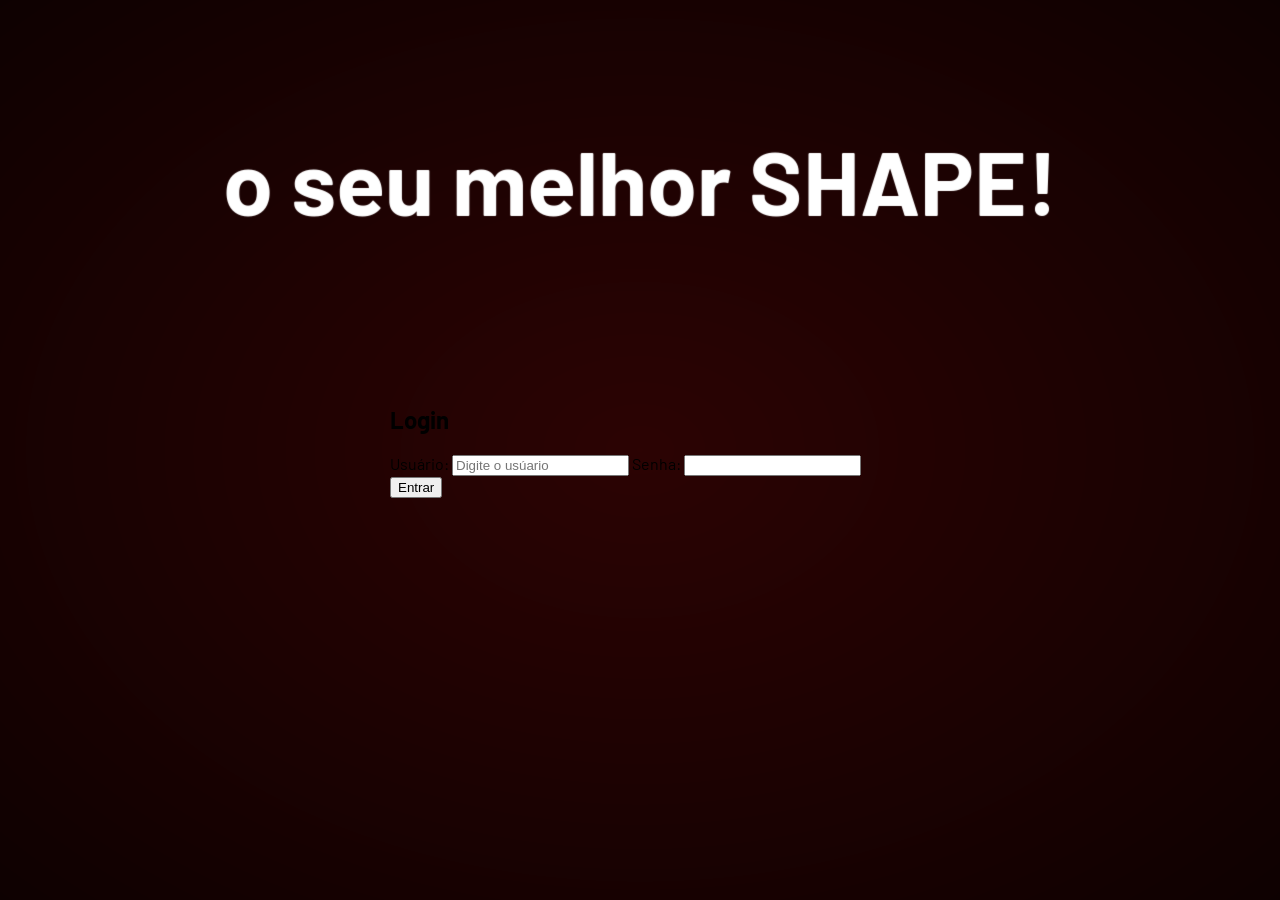
<file: index.html>
<!DOCTYPE html>
<html lang="pt-br">
<head>
    <meta charset="UTF-8">
    <meta name="viewport" content="width=device-width, initial-scale=1.0">
    <title>Site de Treino</title>
    <link rel="stylesheet" href="style.css">

</head>
<body>
    <div class="sp-container">
		<div class="sp-content">
			<div class="sp-globe"></div>
			<h2 class="frame-1">Supere</h2>
			<h2 class="frame-2">os seus limites</h2>
			<h2 class="frame-3">a cada repetição</h2>
			<h2 class="frame-4">e conquiste</h2>
			<h2 class="frame-5">
				<span>o seu</span>
				<span>melhor</span>
				<span>SHAPE!</span>
			</h2>		
		</div>
	</div>

	<div class="conteinerLogin">
		<h2>Login</h2>

			<form id="loginForm">
		
				<label for="username">Usuário:</label>
				<input type="text" id="username" name="username" placeholder="Digite o usúario" required>

				<label for="password">Senha:</label>
				<input type="password" id="password" name="password" required>

				<button id="Entrar" type="submit">Entrar</button>

			</form>

	</div>


<script src="script.js"></script>
<script src="lgSenha.js"></script>

</body>
</html>
</file>
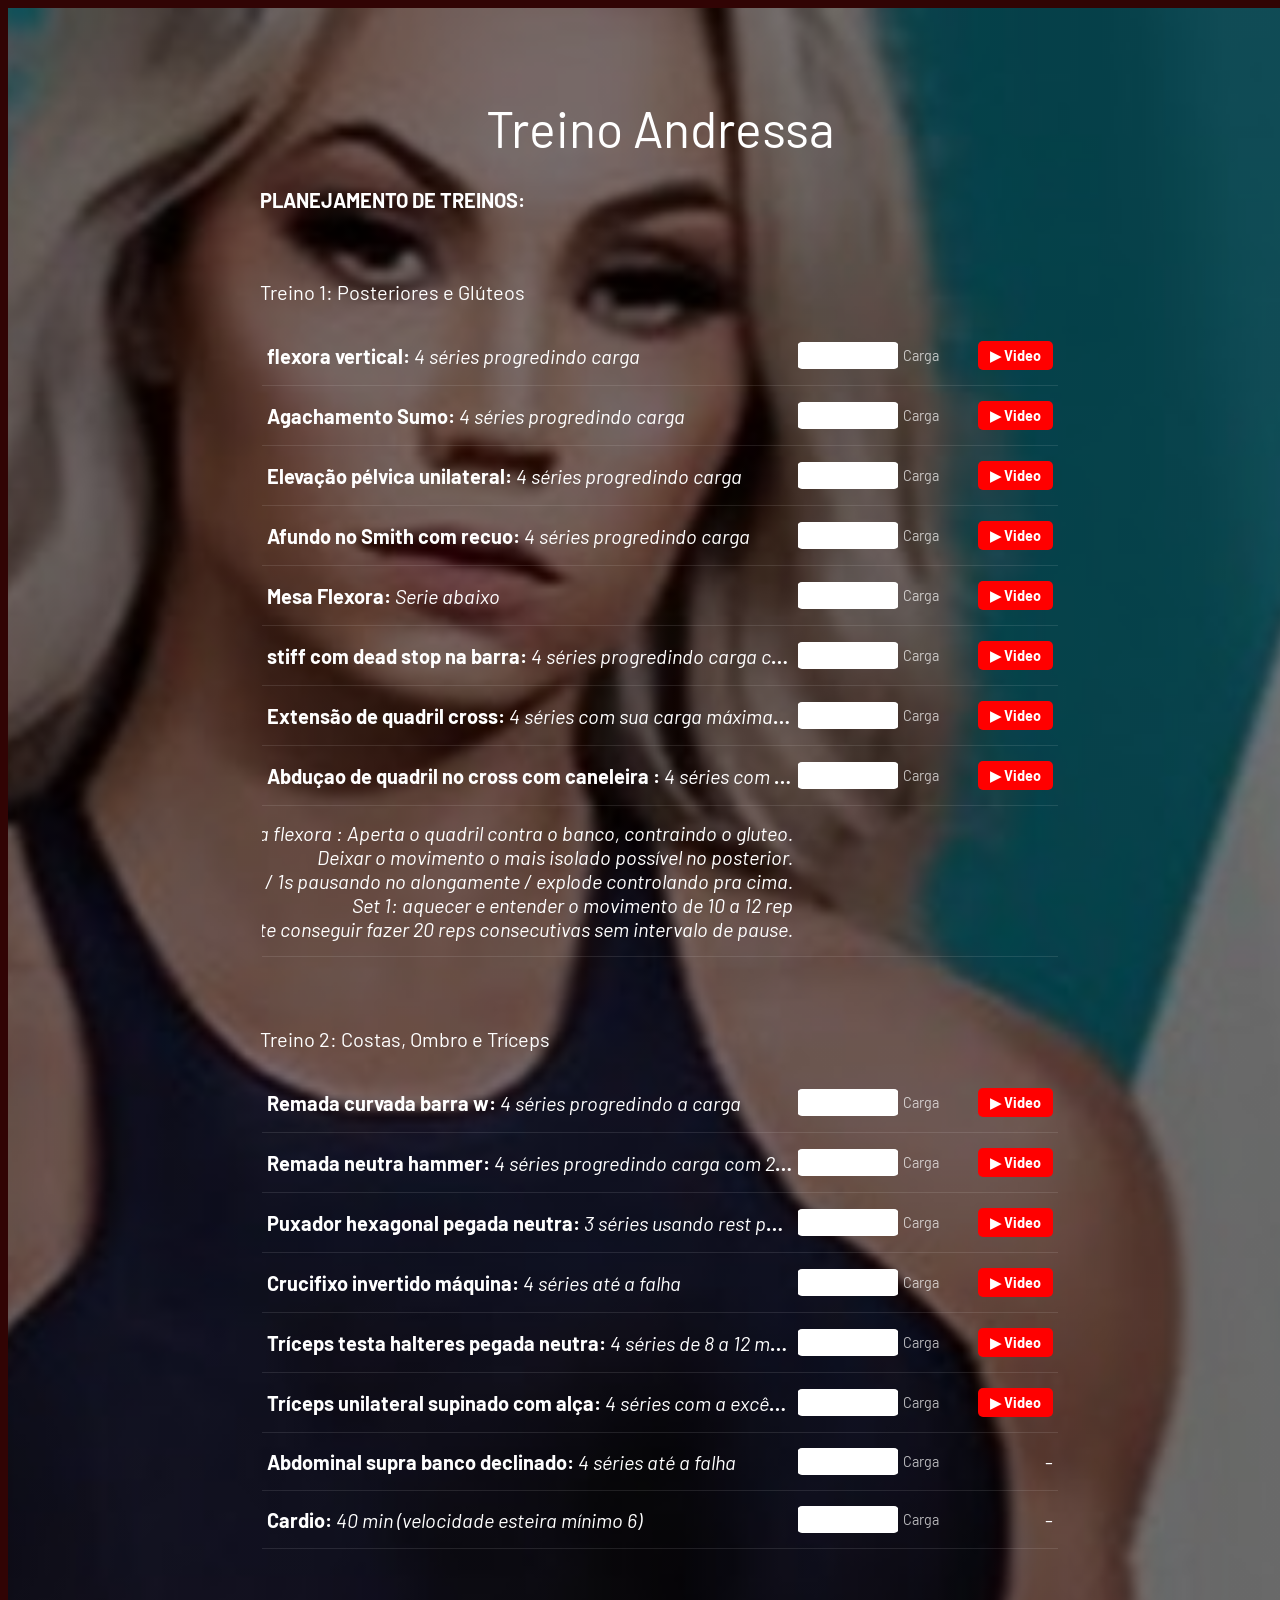
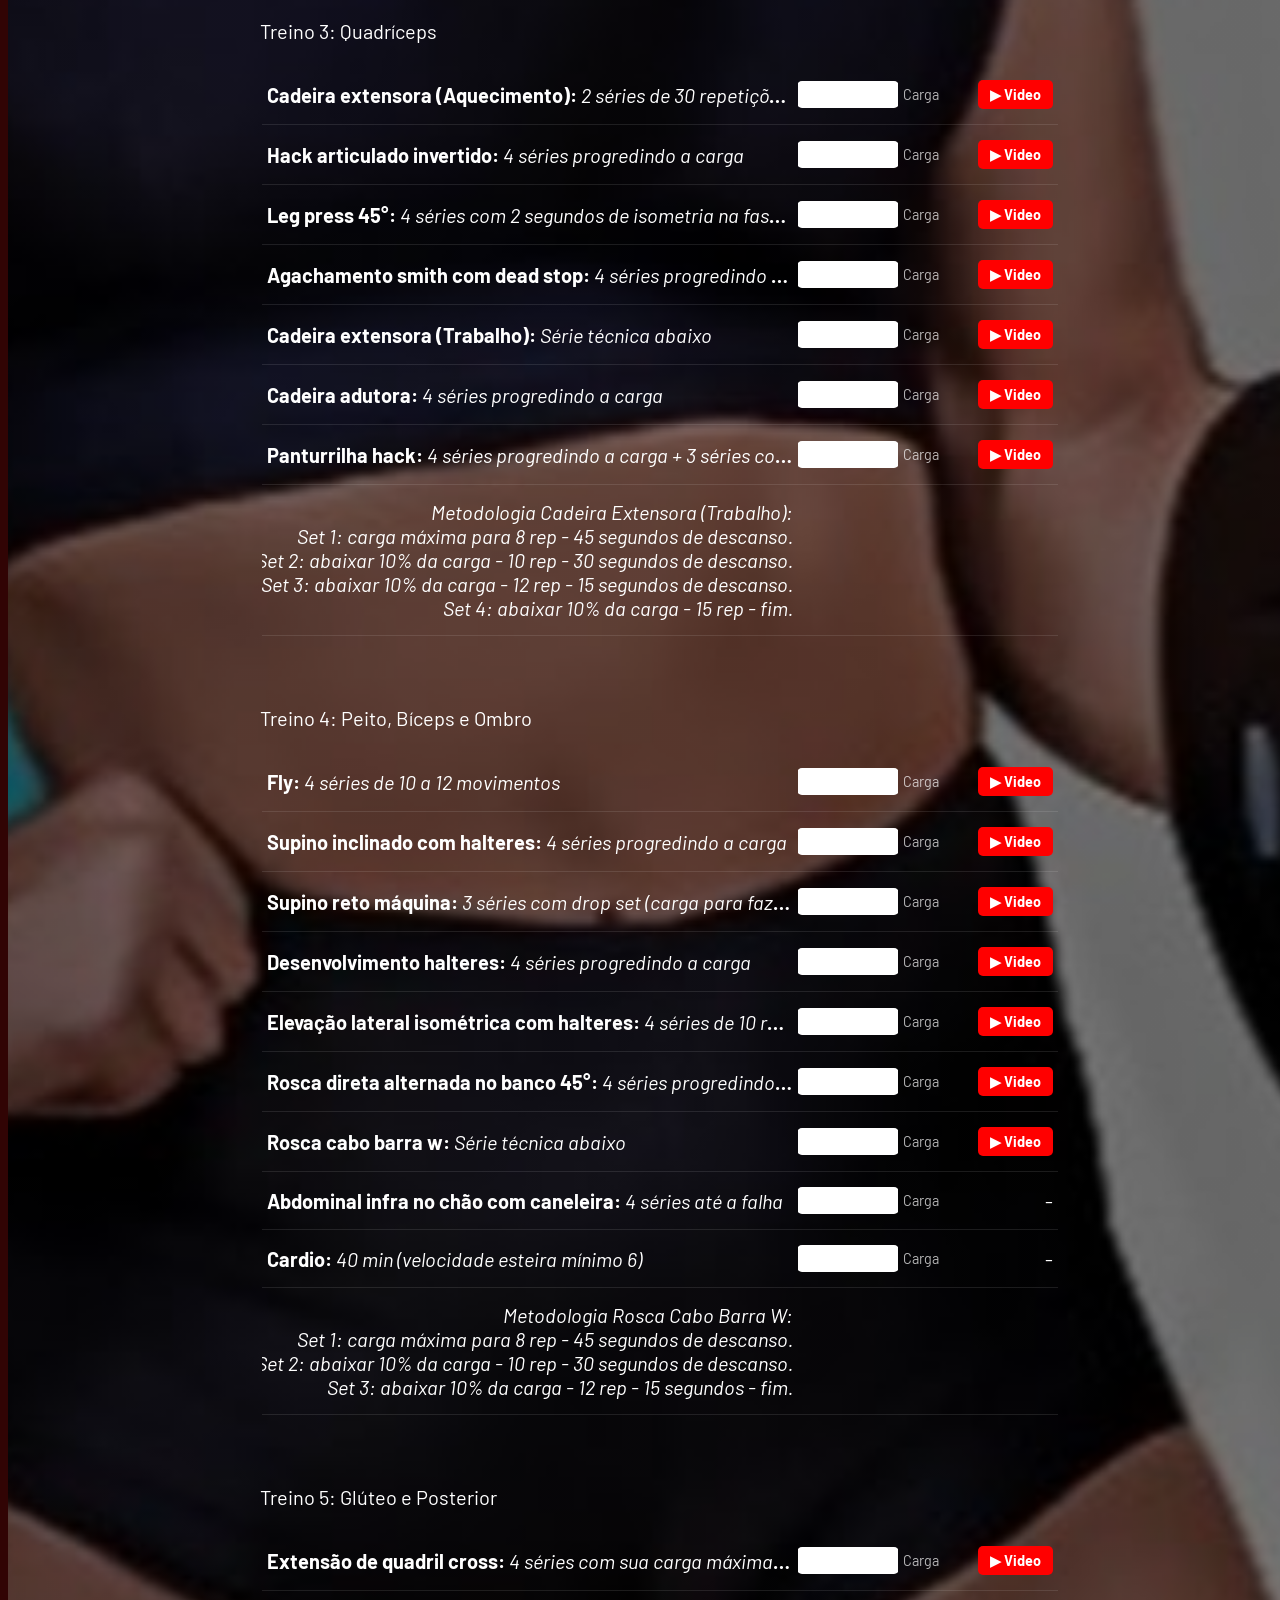
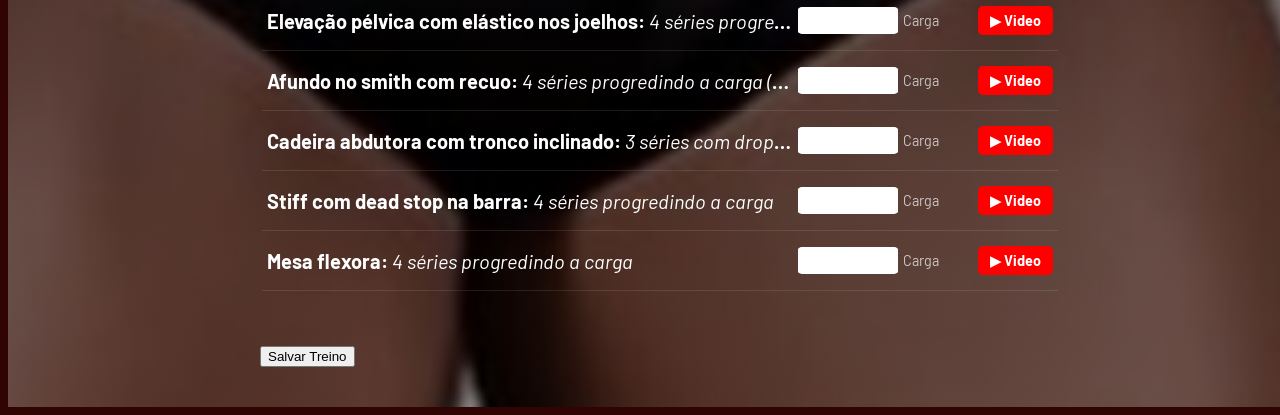
<file: treinoAndressa.html>
<!DOCTYPE html>
<html lang="pt-br">
<head>
    <meta charset="UTF-8">
    <meta name="viewport" content="width=device-width, initial-scale=1.0">
    <title>Treino Andressa</title>
    <link rel="stylesheet" href="style.css">

</head>
<body>

    <header class="fundo-treinoA">

        <p class="treinoFCabecalho">Treino Andressa</p>

        <div class="container-treino">
        <div class="treinoF">
            <strong>PLANEJAMENTO DE TREINOS:</strong><br>

            <br>
            <br>
            
            <!-- Treino 1 -->
            <p class="titulo-treino">Treino 1: Posteriores e Glúteos</p>

            <table class="tabela-treino">
                <tr>
                    <td class="texto-negrito">flexora vertical: <i class="texto-serie">4 séries progredindo carga</i></td>
                    <td><input type="number" class="campo-carga" data-id="carga-flexora-vertical"><td>Carga</td></td>
                    <td><a href="https://www.youtube.com/watch?v=b-n8m51UIxc&utm_source=chatgpt.com" target="_blank" rel="noopener noreferrer" class="botao-video">▶ Video</a></td>
                </tr>
                <tr>
                    <td class="texto-negrito">Agachamento Sumo: <i class="texto-serie">4 séries progredindo carga</i></td>
                    <td><input type="number" class="campo-carga" data-id="carga-agachamento-sumo"><td>Carga</td></td>
                    <td><a href="https://www.youtube.com/watch?v=ozuKOvfIaFg&utm_source=chatgpt.com" target="_blank" rel="noopener noreferrer" class="botao-video">▶ Video</a></td>
                </tr>
                <tr>
                    <td class="texto-negrito">Elevação pélvica unilateral: <i class="texto-serie">4 séries progredindo carga</i></td>
                    <td><input type="number" class="campo-carga" data-id="carga-elevacao-pelvica-unilateral"><td>Carga</td></td>
                    <td><a href="https://www.youtube.com/watch?v=n5x8Bp-ytEM" target="_blank" rel="noopener noreferrer" class="botao-video">▶ Video</a></td>
                </tr>
                <tr>
                    <td class="texto-negrito">Afundo no Smith com recuo: <i class="texto-serie">4 séries progredindo carga</i></td>
                    <td><input type="number" class="campo-carga" data-id="carga-afundo-smith-com-recuo"><td>Carga</td></td>
                    <td><a href="https://www.youtube.com/watch?v=f8AVh4VBbos" target="_blank" rel="noopener noreferrer" class="botao-video">▶ Video</a></td>
                </tr>
                <tr>
                    <td class="texto-negrito">Mesa Flexora: <i class="texto-serie">Serie abaixo</i></td>
                    <td><input type="number" class="campo-carga" data-id="carga-mesa-flexora"><td>Carga</td></td>
                    <td><a href="https://www.youtube.com/watch?v=wWKrF4iSU_8" target="_blank" rel="noopener noreferrer" class="botao-video">▶ Video</a></td>
                </tr>
                <tr>
                    <td class="texto-negrito">stiff com dead stop na barra: <i class="texto-serie">4 séries progredindo carga com 3 segundos de excêntrica</i></td>
                    <td><input type="number" class="campo-carga" data-id="carga-stiff-com-dead-stop-na-barra"><td>Carga</td></td>
                    <td><a href="https://www.youtube.com/watch?v=6OBD6HT4b6E" target="_blank" rel="noopener noreferrer" class="botao-video">▶ Video</a></td>
                </tr>
                <tr>
                    <td class="texto-negrito">Extensão de quadril cross: <i class="texto-serie">4 séries com sua carga máxima para fazer entre 8 a 10 repetições</i></td>
                    <td><input type="number" class="campo-carga" data-id="carga-extensao-de-quadril-cross"><td>Carga</td></td>
                    <td><a href="https://www.youtube.com/watch?v=vBlAAJ_Dzmc" target="_blank" rel="noopener noreferrer" class="botao-video">▶ Video</a></td>
                </tr>
                <tr>
                    <td class="texto-negrito">Abduçao de quadril no cross com caneleira : <i class="texto-serie">4 séries com sua carga máxima para fazer entre 8 a 10 repetições</i></td>
                    <td><input type="number" class="campo-carga" data-id="carga-abducao-de-quadril-no-cross-com-caneleira"><td>Carga</td></td>
                    <td><a href="https://www.youtube.com/watch?v=cJRVVxmytaM" target="_blank" rel="noopener noreferrer" class="botao-video">▶ Video</a></td>
                </tr>
                <tr>
                    <td colspan="2">
                        <i class="texto-serie">Mesa flexora : Aperta o quadril contra o banco, contraindo o gluteo.<br>
                            Deixar o movimento o mais isolado possível no posterior.<br>
                            5s de excentrica / 1s pausando no alongamente / explode controlando pra cima.<br>
                            Set 1: aquecer e entender o movimento de 10 a 12 rep<br>
                            Set 2: 1 rest pause de 17-20 reps total. Mantem essa carga ate eventualmente conseguir fazer 20 reps consecutivas sem intervalo de pause.</i><br>
                    </td>
                </tr>
            </table>
            
            <br>
            <br>

            <!-- Treino 2 -->
            <p class="titulo-treino">Treino 2: Costas, Ombro e Tríceps</p>

            <table class="tabela-treino">
                <tr>
                    <td class="texto-negrito">Remada curvada barra w: <i class="texto-serie">4 séries progredindo a carga</i></td>
                    <td><input type="number" class="campo-carga" data-id="carga-remada-curvada-barra-w"><td>Carga</td></td>
                    <td><a href="https://youtube.com" target="_blank" rel="noopener noreferrer" class="botao-video">▶ Video</a></td>
                </tr>
                <tr>
                    <td class="texto-negrito">Remada neutra hammer: <i class="texto-serie">4 séries progredindo carga com 2 segundos de pico de contração</i></td>
                    <td><input type="number" class="campo-carga" data-id="carga-remada-neutra-hammer"><td>Carga</td></td>
                    <td><a href="https://youtube.com" target="_blank" rel="noopener noreferrer" class="botao-video">▶ Video</a></td>
                </tr>
                <tr>
                    <td class="texto-negrito">Puxador hexagonal pegada neutra: <i class="texto-serie">3 séries usando rest pause (falha entre 10 a 12 rep, descansar 15 segundos e ir até a falha novamente)</i></td>
                    <td><input type="number" class="campo-carga" data-id="carga-puxador-hexagonal-pegada-neutra"><td>Carga</td></td>
                    <td><a href="https://youtube.com" target="_blank" rel="noopener noreferrer" class="botao-video">▶ Video</a></td>
                </tr>
                <tr>
                    <td class="texto-negrito">Crucifixo invertido máquina: <i class="texto-serie">4 séries até a falha</i></td>
                    <td><input type="number" class="campo-carga" data-id="carga-crucifixo-invertido-maquina"><td>Carga</td></td>
                    <td><a href="https://youtube.com" target="_blank" rel="noopener noreferrer" class="botao-video">▶ Video</a></td>
                </tr>
                <tr>
                    <td class="texto-negrito">Tríceps testa halteres pegada neutra: <i class="texto-serie">4 séries de 8 a 12 movimentos (se sentir desconforto me avisa...)</i></td>
                    <td><input type="number" class="campo-carga" data-id="carga-triceps-testa-halteres-pegada-neutra"><td>Carga</td></td>
                    <td><a href="https://youtube.com" target="_blank" rel="noopener noreferrer" class="botao-video">▶ Video</a></td>
                </tr>
                <tr>
                    <td class="texto-negrito">Tríceps unilateral supinado com alça: <i class="texto-serie">4 séries com a excêntrica controlada em 3 segundos</i></td>
                    <td><input type="number" class="campo-carga" data-id="carga-triceps-unilateral-supinado-com-alca"><td>Carga</td></td>
                    <td><a href="https://youtube.com" target="_blank" rel="noopener noreferrer" class="botao-video">▶ Video</a></td>
                </tr>
                <tr>
                    <td class="texto-negrito">Abdominal supra banco declinado: <i class="texto-serie">4 séries até a falha</i></td>
                    <td><input type="number" class="campo-carga" data-id="carga-abdominal-supra-banco-declinado"><td>Carga</td></td>
                    <td><span class="sem-video">-</span></td>
                </tr>
                <tr>
                    <td class="texto-negrito">Cardio: <i class="texto-serie">40 min (velocidade esteira mínimo 6)</i></td>
                    <td><input type="number" class="campo-carga" data-id="carga-cardio"><td>Carga</td></td>
                    <td><span class="sem-video">-</span></td>
                </tr>
            </table>

            <br>
            <br>

            <!-- Treino 3 -->
            <p class="titulo-treino">Treino 3: Quadríceps</p>

            <table class="tabela-treino">
                <tr>
                    <td class="texto-negrito">Cadeira extensora (Aquecimento): <i class="texto-serie">2 séries de 30 repetições (a cada 10 rep descansa 10 segundos apenas)</i></td>
                    <td><input type="number" class="campo-carga" data-id="carga-cadeira-extensora-aquecimento"><td>Carga</td></td>
                    <td><a href="https://youtube.com" target="_blank" rel="noopener noreferrer" class="botao-video">▶ Video</a></td>
                </tr>
                <tr>
                    <td class="texto-negrito">Hack articulado invertido: <i class="texto-serie">4 séries progredindo a carga</i></td>
                    <td><input type="number" class="campo-carga" data-id="carga-hack-articulado-invertido"><td>Carga</td></td>
                    <td><a href="https://youtube.com" target="_blank" rel="noopener noreferrer" class="botao-video">▶ Video</a></td>
                </tr>
                <tr>
                    <td class="texto-negrito">Leg press 45°: <i class="texto-serie">4 séries com 2 segundos de isometria na fase final do movimento (carga leve)</i></td>
                    <td><input type="number" class="campo-carga" data-id="carga-leg-press-45"><td>Carga</td></td>
                    <td><a href="https://youtube.com" target="_blank" rel="noopener noreferrer" class="botao-video">▶ Video</a></td>
                </tr>
                <tr>
                    <td class="texto-negrito">Agachamento smith com dead stop: <i class="texto-serie">4 séries progredindo a carga e limitando amplitude</i></td>
                    <td><input type="number" class="campo-carga" data-id="carga-agachamento-smith-com-dead-stop"><td>Carga</td></td>
                    <td><a href="https://youtube.com" target="_blank" rel="noopener noreferrer" class="botao-video">▶ Video</a></td>
                </tr>
                <tr>
                    <td class="texto-negrito">Cadeira extensora (Trabalho): <i class="texto-serie">Série técnica abaixo</i></td>
                    <td><input type="number" class="campo-carga" data-id="carga-cadeira-extensora-trabalho"><td>Carga</td></td>
                    <td><a href="https://youtube.com" target="_blank" rel="noopener noreferrer" class="botao-video">▶ Video</a></td>
                </tr>
                <tr>
                    <td class="texto-negrito">Cadeira adutora: <i class="texto-serie">4 séries progredindo a carga</i></td>
                    <td><input type="number" class="campo-carga" data-id="carga-cadeira-adutora"><td>Carga</td></td>
                    <td><a href="https://youtube.com" target="_blank" rel="noopener noreferrer" class="botao-video">▶ Video</a></td>
                </tr>
                <tr>
                    <td class="texto-negrito">Panturrilha hack: <i class="texto-serie">4 séries progredindo a carga + 3 séries com a carga máxima para 8 rep</i></td>
                    <td><input type="number" class="campo-carga" data-id="carga-panturrilha-hack"><td>Carga</td></td>
                    <td><a href="https://youtube.com" target="_blank" rel="noopener noreferrer" class="botao-video">▶ Video</a></td>
                </tr>
                <tr>
                    <td colspan="2">
                        <i class="texto-serie">Metodologia Cadeira Extensora (Trabalho):<br>
                        Set 1: carga máxima para 8 rep - 45 segundos de descanso.<br>
                        Set 2: abaixar 10% da carga - 10 rep - 30 segundos de descanso.<br>
                        Set 3: abaixar 10% da carga - 12 rep - 15 segundos de descanso.<br>
                        Set 4: abaixar 10% da carga - 15 rep - fim.</i>
                    </td>
                </tr>
            </table>

            <br>
            <br >

            <!-- Treino 4 -->
            <p class="titulo-treino">Treino 4: Peito, Bíceps e Ombro</p>

            <table class="tabela-treino">
                <tr>
                    <td class="texto-negrito">Fly: <i class="texto-serie">4 séries de 10 a 12 movimentos</i></td>
                    <td><input type="number" class="campo-carga" data-id="carga-fly"><td>Carga</td></td>
                    <td><a href="https://youtube.com" target="_blank" rel="noopener noreferrer" class="botao-video">▶ Video</a></td>
                </tr>
                <tr>
                    <td class="texto-negrito">Supino inclinado com halteres: <i class="texto-serie">4 séries progredindo a carga</i></td>
                    <td><input type="number" class="campo-carga" data-id="carga-supino-inclinado-halteres"><td>Carga</td></td>
                    <td><a href="https://youtube.com" target="_blank" rel="noopener noreferrer" class="botao-video">▶ Video</a></td>
                </tr>
                <tr>
                    <td class="texto-negrito">Supino reto máquina: <i class="texto-serie">3 séries com drop set (carga para fazer 8 rep, logo em seguida abaixar 30% do peso e fazer 12 rep ou até a falha)</i></td>
                    <td><input type="number" class="campo-carga" data-id="carga-supino-reto-maquina"><td>Carga</td></td>
                    <td><a href="https://youtube.com" target="_blank" rel="noopener noreferrer" class="botao-video">▶ Video</a></td>
                </tr>
                <tr>
                    <td class="texto-negrito">Desenvolvimento halteres: <i class="texto-serie">4 séries progredindo a carga</i></td>
                    <td><input type="number" class="campo-carga" data-id="carga-desenvolvimento-halteres"><td>Carga</td></td>
                    <td><a href="https://youtube.com" target="_blank" rel="noopener noreferrer" class="botao-video">▶ Video</a></td>
                </tr>
                <tr>
                    <td class="texto-negrito">Elevação lateral isométrica com halteres: <i class="texto-serie">4 séries de 10 repetições</i></td>
                    <td><input type="number" class="campo-carga" data-id="carga-elevacao-lateral-isometrica-halteres"><td>Carga</td></td>
                    <td><a href="https://youtube.com" target="_blank" rel="noopener noreferrer" class="botao-video">▶ Video</a></td>
                </tr>
                <tr>
                    <td class="texto-negrito">Rosca direta alternada no banco 45°: <i class="texto-serie">4 séries progredindo a carga</i></td>
                    <td><input type="number" class="campo-carga" data-id="carga-rosca-direta-alternada-no-banco-45"><td>Carga</td></td>
                    <td><a href="https://youtube.com" target="_blank" rel="noopener noreferrer" class="botao-video">▶ Video</a></td>
                </tr>
                <tr>
                    <td class="texto-negrito">Rosca cabo barra w: <i class="texto-serie">Série técnica abaixo</i></td>
                    <td><input type="number" class="campo-carga" data-id="carga-rosca-cabo-barra-w"><td>Carga</td></td>
                    <td><a href="https://youtube.com" target="_blank" rel="noopener noreferrer" class="botao-video">▶ Video</a></td>
                </tr>
                <tr>
                    <td class="texto-negrito">Abdominal infra no chão com caneleira: <i class="texto-serie">4 séries até a falha</i></td>
                    <td><input type="number" class="campo-carga" data-id="carga-abdominal-infra-no-chao-com-caneleira"><td>Carga</td></td>
                    <td><span class="sem-video">-</span></td>
                </tr>
                <tr>
                    <td class="texto-negrito">Cardio: <i class="texto-serie">40 min (velocidade esteira mínimo 6)</i></td>
                    <td><input type="number" class="campo-carga" data-id="carga-cardio"><td>Carga</td></td>
                    <td><span class="sem-video">-</span></td>
                </tr>
                <tr>
                    <td colspan="2">
                        <i class="texto-serie">Metodologia Rosca Cabo Barra W:<br>
                        Set 1: carga máxima para 8 rep - 45 segundos de descanso.<br>
                        Set 2: abaixar 10% da carga - 10 rep - 30 segundos de descanso.<br>
                        Set 3: abaixar 10% da carga - 12 rep - 15 segundos - fim.</i>
                    </td>
                </tr>
            </table>

            <br>
            <br>

            <!-- Treino 5 -->
            <p class="titulo-treino">Treino 5: Glúteo e Posterior</p>

            <table class="tabela-treino">
                <tr>
                    <td class="texto-negrito">Extensão de quadril cross: <i class="texto-serie">4 séries com sua carga máxima para fazer entre 8 a 10 repetições</i></td>
                    <td><input type="number" class="campo-carga" data-id="carga-extensao-de-quadril-cross"><td>Carga</td></td>
                    <td><a href="https://www.youtube.com/watch?v=vBlAAJ_Dzmc" target="_blank" rel="noopener noreferrer" class="botao-video">▶ Video</a></td>
                </tr>
                <tr>
                    <td class="texto-negrito">Elevação pélvica com elástico nos joelhos: <i class="texto-serie">4 séries progredindo a carga com 2 segundos de pico de contração</i></td>
                    <td><input type="number" class="campo-carga" data-id="carga-elevacao-pelvica-com-elastico-nos-joelhos"><td>Carga</td></td>
                    <td><a href="https://www.youtube.com/watch?v=n5x8Bp-ytEM" target="_blank" rel="noopener noreferrer" class="botao-video">▶ Video</a></td>
                </tr>
                <tr>
                    <td class="texto-negrito">Afundo no smith com recuo: <i class="texto-serie">4 séries progredindo a carga (verificar se o joelho não sente desconforto)</i></td>
                    <td><input type="number" class="campo-carga" data-id="carga-afundo-no-smith-com-recuo"><td>Carga</td></td>
                    <td><a href="https://www.youtube.com/watch?v=f8AVh4VBbos" target="_blank" rel="noopener noreferrer" class="botao-video">▶ Video</a></td>
                </tr>
                <tr>
                    <td class="texto-negrito">Cadeira abdutora com tronco inclinado: <i class="texto-serie">3 séries com drop set (fazer 8 movimentos até a falha com carga alta, abaixar 30% da carga e fazer mais repetições até a falha com carga baixa)</i></td>
                    <td><input type="number" class="campo-carga" data-id="carga-cadeira-abdutora-com-tronco-inclinado"><td>Carga</td></td>
                    <td><a href="https://www.youtube.com/watch?v=cJRVVxmytaM" target="_blank" rel="noopener noreferrer" class="botao-video">▶ Video</a></td>
                </tr>
                <tr>
                    <td class="texto-negrito">Stiff com dead stop na barra: <i class="texto-serie">4 séries progredindo a carga</i></td>
                    <td><input type="number" class="campo-carga" data-id="carga-stiff-com-dead-stop-na-barra"><td>Carga</td></td>
                    <td><a href="https://www.youtube.com/watch?v=6OBD6HT4b6E" target="_blank" rel="noopener noreferrer" class="botao-video">▶ Video</a></td>
                </tr>
                <tr>
                    <td class="texto-negrito">Mesa flexora: <i class="texto-serie">4 séries progredindo a carga</i></td>
                    <td><input type="number" class="campo-carga" data-id="carga-mesa-flexora"><td>Carga</td></td>
                    <td><a href="https://www.youtube.com/watch?v=6OBD6HT4b6E" target="_blank" rel="noopener noreferrer" class="botao-video">▶ Video</a></td>
                </tr>
            </table>

            <br>
            <br>

            <button id="btn-salvar-treino">Salvar Treino</button>


        </div>
    </header>




    <script src="script.js"></script>
    <script src="lgSenha.js"></script>
    
</body>
</html>
</file>
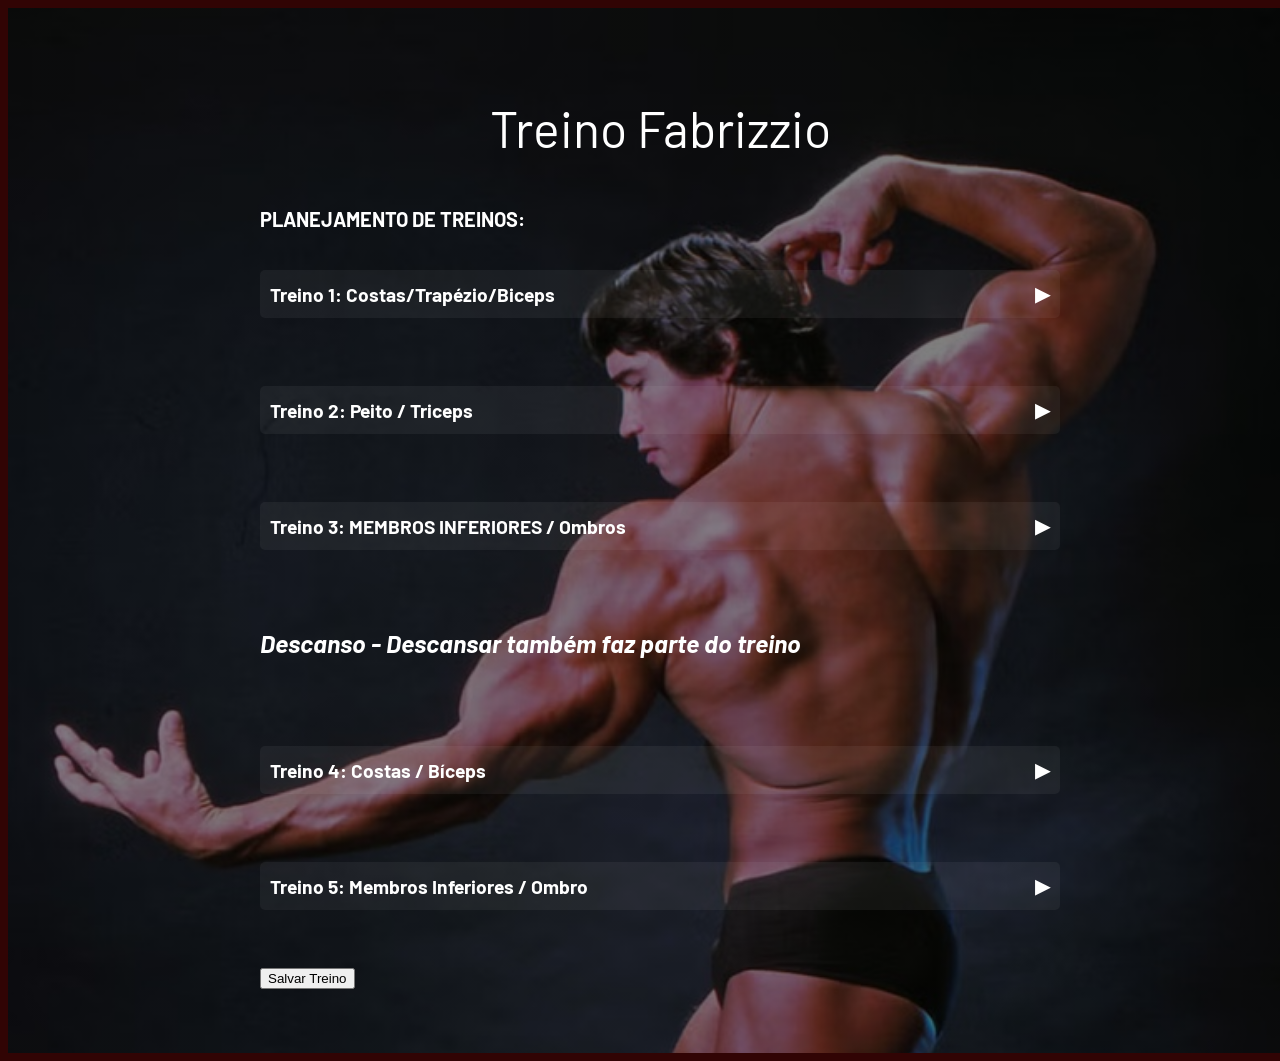
<file: treinoFabrizzio.html>
<!DOCTYPE html>
<html lang="pt-br">
<head>
    <meta charset="UTF-8">
    <meta name="viewport" content="width=device-width, initial-scale=1.0">
    <title>Treino Fabrizzio</title>
    <link rel="stylesheet" href="style.css">
    <link rel="stylesheet" href="dropdown.css">
    
</head>
<body>

    <header class="fundoTreinoF">

        <p class="treinoFCabecalho">Treino Fabrizzio</p>

        <br>

        <div class="container-treino">
        <div class="treinoF">
            <strong>PLANEJAMENTO DE TREINOS:</strong><br>

            <br>
            
            <!-- Treino 1 -->
            <p class="titulo-treino">Treino 1: Costas/Trapézio/Biceps <span class="seta">▶</span></p>

            <table class="tabela-treino">
                <tr>
                    <td class="texto-negrito">Remada Cavalinho</td>
                    <td><input type="number" class="campo-carga" data-id="carga-remada"><td>Carga</td></td>
                    <td><a href="https://www.youtube.com/watch?v=b-n8m51UIxc&utm_source=chatgpt.com" target="_blank" rel="noopener noreferrer" class="botao-video">▶ Video</a></td>
                </tr>
                <tr>
                    <td class="texto-negrito">Remada Curvada Supinada</td>
                    <td><input type="number" class="campo-carga" data-id="carga-remada-curvada"><td>Carga</td></td>
                    <td><a href="https://www.youtube.com/watch?v=ozuKOvfIaFg&utm_source=chatgpt.com" target="_blank" rel="noopener noreferrer" class="botao-video">▶ Video</a></td>
                </tr>
                <tr>
                    <td class="texto-negrito">Meio terra</td>
                    <td><input type="number" class="campo-carga" data-id="carga-meio-terra"><td>Carga</td></td>
                    <td><a href="https://www.youtube.com/watch?v=n5x8Bp-ytEM" target="_blank" rel="noopener noreferrer" class="botao-video">▶ Video</a></td>
                </tr>
                <tr>
                    <td class="texto-negrito">Remada baixa</td>
                    <td><input type="number" class="campo-carga" data-id="carga-remada-baixa"><td>Carga</td></td>
                    <td><a href="https://www.youtube.com/watch?v=f8AVh4VBbos" target="_blank" rel="noopener noreferrer" class="botao-video">▶ Video</a></td>
                </tr>
                <tr>
                    <td class="texto-negrito">Rosca scott</td>
                    <td><input type="number" class="campo-carga" data-id="carga-rosca-scott"><td>Carga</td></td>
                    <td><a href="https://www.youtube.com/watch?v=wWKrF4iSU_8" target="_blank" rel="noopener noreferrer" class="botao-video">▶ Video</a></td>
                </tr>
                <tr>
                    <td class="texto-negrito">Rosca 21</td>
                    <td><input type="number" class="campo-carga" data-id="carga-rosca-21"><td>Carga</td></td>
                    <td><a href="https://www.youtube.com/watch?v=6OBD6HT4b6E" target="_blank" rel="noopener noreferrer" class="botao-video">▶ Video</a></td>
                </tr>
                <tr>
                    <td class="texto-negrito">Rosca inclinada</td>
                    <td><input type="number" class="campo-carga" data-id="carga-rosca-inclinada"><td>Carga</td></td>
                    <td><a href="https://www.youtube.com/watch?v=vBlAAJ_Dzmc" target="_blank" rel="noopener noreferrer" class="botao-video">▶ Video</a></td>
                </tr>
                <tr>
                    <td class="texto-negrito">Encolhimento Smith ou halter (trapézio)</td>
                    <td><input type="number" class="campo-carga" data-id="carga-encolhimento"><td>Carga</td></td>
                    <td><a href="https://www.youtube.com/watch?v=cJRVVxmytaM" target="_blank" rel="noopener noreferrer" class="botao-video">▶ Video</a></td>
                </tr>
            </table>
            
            <br>
            <br>

            <!-- Treino 2 -->
            <p class="titulo-treino">Treino 2: Peito / Triceps <span class="seta">▶</span></p>

            <table class="tabela-treino">
                <tr>
                    <td class="texto-negrito">Supino inclinado Smith</td>
                    <td><input type="number" class="campo-carga" data-id="carga-supino-inclinado"><td>Carga</td></td>
                    <td><a href="https://www.youtube.com/watch?v=0JfXQG8qj3o" target="_blank" rel="noopener noreferrer" class="botao-video">▶ Video</a></td>
                </tr>
                <tr>
                    <td class="texto-negrito">Supino Vertical Máquina</td>
                    <td><input type="number" class="campo-carga" data-id="carga-supino-vertical"><td>Carga</td></td>
                    <td><a href="https://www.youtube.com/watch?v=0JfXQG8qj3o" target="_blank" rel="noopener noreferrer" class="botao-video">▶ Video</a></td>
                </tr>
                <tr>
                    <td class="texto-negrito">Crucifixo inclinado polia</td>
                    <td><input type="number" class="campo-carga" data-id="carga-crucifixo-inclinado"><td>Carga</td></td>
                    <td><a href="https://www.youtube.com/watch?v=0JfXQG8qj3o" target="_blank" rel="noopener noreferrer" class="botao-video">▶ Video</a></td>
                </tr>
                <tr>
                    <td class="texto-negrito">Tríceps francês halter</td>
                    <td><input type="number" class="campo-carga" data-id="carga-triceps-frances"><td>Carga</td></td>
                    <td><a href="https://www.youtube.com/watch?v=0JfXQG8qj3o" target="_blank" rel="noopener noreferrer" class="botao-video">▶ Video</a></td>
                </tr>
                <tr>
                    <td class="texto-negrito">Tríceps testa barra</td>
                    <td><input type="number" class="campo-carga" data-id="carga-triceps-testa"><td>Carga</td></td>
                    <td><a href="https://www.youtube.com/watch?v=0JfXQG8qj3o" target="_blank" rel="noopener noreferrer" class="botao-video">▶ Video</a></td>
                </tr>
                <tr>
                    <td class="texto-negrito">Tríceps Polia pegada supinada</td>
                    <td><input type="number" class="campo-carga" data-id="carga-triceps-polia"><td>Carga</td></td>
                    <td><a href="https://www.youtube.com/watch?v=0JfXQG8qj3o" target="_blank" rel="noopener noreferrer" class="botao-video">▶ Video</a></td>
                </tr>
            </table>

            <br>
            <br>

            <!-- Treino 3 -->
            <p class="titulo-treino">Treino 3: MEMBROS INFERIORES / Ombros <span class="seta">▶</span></p>

            <table class="tabela-treino">
                <tr>
                    <td class="texto-negrito">Agachamento Smith</td>
                    <td><input type="number" class="campo-carga" data-id="carga-agachamento-smith"><td>Carga</td></td>
                    <td><a href="https://www.youtube.com/shorts/8pjN_4fkxgU" target="_blank" rel="noopener noreferrer" class="botao-video">▶ Video</a></td>
                </tr>
                <tr>
                    <td class="texto-negrito">Afundo Smith</td>
                    <td><input type="number" class="campo-carga" data-id="carga-afundo-smith"><td>Carga</td></td>
                    <td><a href="https://www.youtube.com/shorts/AQfdr846_4A" target="_blank" rel="noopener noreferrer" class="botao-video">▶ Video</a></td>
                </tr>
                <tr>
                    <td class="texto-negrito">Leg 45</td>
                    <td><input type="number" class="campo-carga" data-id="carga-leg-45"><td>Carga</td></td>
                    <td><a href="https://www.youtube.com/shorts/EotSw18oR9w" target="_blank" rel="noopener noreferrer" class="botao-video">▶ Video</a></td>
                </tr>
                <tr>
                    <td class="texto-negrito">Cadeira extensora</td>
                    <td><input type="number" class="campo-carga" data-id="carga-cadeira-extensora"><td>Carga</td></td>
                    <td><a href="https://www.youtube.com/watch?v=el3oHblB5DM" target="_blank" rel="noopener noreferrer" class="botao-video">▶ Video</a></td>
                </tr>
                <tr>
                    <td class="texto-negrito">Passada ( 3x 20 cada perna )</td>
                    <td><input type="number" class="campo-carga" data-id="carga-passada"><td>Carga</td></td>
                    <td><a href="https://www.youtube.com/watch?v=0JfXQG8qj3o" target="_blank" rel="noopener noreferrer" class="botao-video">▶ Video</a></td>
                </tr>
                <tr>
                    <td class="texto-negrito">Panturrilha máquina em pé ( 4x 15 )</td>
                    <td><input type="number" class="campo-carga" data-id="carga-panturrilha-maquina-em-pe"><td>Carga</td></td>
                    <td><a href="https://www.youtube.com/watch?v=0JfXQG8qj3o" target="_blank" rel="noopener noreferrer" class="botao-video">▶ Video</a></td>
                </tr>
                <tr>
                    <td class="texto-negrito">Elevação lateral polia</td>
                    <td><input type="number" class="campo-carga" data-id="carga-elevacao-lateral-polia"><td>Carga</td></td>
                    <td><a href="https://www.youtube.com/watch?v=0JfXQG8qj3o" target="_blank" rel="noopener noreferrer" class="botao-video">▶ Video</a></td>
                </tr>
            </table>

            <br>
            <br>

            <p class="texto-descanso">Descanso - Descansar também faz parte do treino</p>

            <br>
            <br>

            <p class="titulo-treino">Treino 4: Costas / Bíceps <span class="seta">▶</span></p>

            <table class="tabela-treino">
                <tr>
                    <td class="texto-negrito">Barra fixa ( 30x )</td>
                    <td><input type="number" class="campo-carga" data-id="carga-barra-fixa"><td>Carga</td></td>
                    <td><a href="https://www.youtube.com/watch?v=0JfXQG8qj3o" target="_blank" rel="noopener noreferrer" class="botao-video">▶ Video</a></td>
                </tr>
                <tr>
                    <td class="texto-negrito">Puxador frente pegada supinada</td>
                    <td><input type="number" class="campo-carga" data-id="carga-puxador-frente"><td>Carga</td></td>
                    <td><a href="https://www.youtube.com/watch?v=0JfXQG8qj3o" target="_blank" rel="noopener noreferrer" class="botao-video">▶ Video</a></td>
                </tr>
                <tr>
                    <td class="texto-negrito">Puxador hammer</td>
                    <td><input type="number" class="campo-carga" data-id="carga-puxador-hammer"><td>Carga</td></td>
                    <td><a href="https://www.youtube.com/watch?v=0JfXQG8qj3o" target="_blank" rel="noopener noreferrer" class="botao-video">▶ Video</a></td>
                </tr>
                <tr>
                    <td class="texto-negrito">Crucifixo invertido halter</td>
                    <td><input type="number" class="campo-carga" data-id="carga-crucifixo-invertido-halter"><td>Carga</td></td>
                    <td><a href="https://www.youtube.com/watch?v=0JfXQG8qj3o" target="_blank" rel="noopener noreferrer" class="botao-video">▶ Video</a></td>
                </tr>
                <tr>
                    <td class="texto-negrito">Crucifixo invertido unilateral polia</td>
                    <td><input type="number" class="campo-carga" data-id="carga-crucifixo-invertido-unilateral-polia"><td>Carga</td></td>
                    <td><a href="https://www.youtube.com/watch?v=0JfXQG8qj3o" target="_blank" rel="noopener noreferrer" class="botao-video">▶ Video</a></td>
                </tr>
                <tr>
                    <td class="texto-negrito">Rosca martelo</td>
                    <td><input type="number" class="campo-carga" data-id="carga-rosca-martelo"><td>Carga</td></td>
                    <td><a href="https://www.youtube.com/watch?v=0JfXQG8qj3o" target="_blank" rel="noopener noreferrer" class="botao-video">▶ Video</a></td>
                </tr>
                <tr>
                    <td class="texto-negrito">Rosca Scott</td>
                    <td><input type="number" class="campo-carga" data-id="carga-rosca-scott"><td>Carga</td></td>
                    <td><a href="https://www.youtube.com/watch?v=0JfXQG8qj3o" target="_blank" rel="noopener noreferrer" class="botao-video">▶ Video</a></td>
                </tr>
            </table>

            <br>
            <br>

            <p class="titulo-treino">Treino 5: Membros Inferiores / Ombro <span class="seta">▶</span></p>

            <table class="tabela-treino">
                <tr>
                    <td class="texto-negrito">Mesa flexora + Stiff Halter ( pouco peso , 40% )</td>
                    <td><input type="number" class="campo-carga" data-id="carga-mesa-flexora-stiff-halter"><td>Carga</td></td>
                    <td><a href="https://www.youtube.com/watch?v=0JfXQG8qj3o" target="_blank" rel="noopener noreferrer" class="botao-video">▶ Video</a></td>
                </tr>
                <tr>
                    <td class="texto-negrito">Stiff + adutora</td>
                    <td><input type="number" class="campo-carga" data-id="carga-stiff-adutora"><td>Carga</td></td>
                    <td><a href="https://www.youtube.com/watch?v=0JfXQG8qj3o" target="_blank" rel="noopener noreferrer" class="botao-video">▶ Video</a></td>
                </tr>
                <tr>
                    <td class="texto-negrito">Agachamento Sumo + abdutora</td>
                    <td><input type="number" class="campo-carga" data-id="carga-agachamento-sumo-abdutora"><td>Carga</td></td>
                    <td><a href="https://www.youtube.com/watch?v=0JfXQG8qj3o" target="_blank" rel="noopener noreferrer" class="botao-video">▶ Video</a></td>
                </tr>
                <tr>
                    <td class="texto-negrito">Panturrilha no leg 45 ( 4x 15 )</td>
                    <td><input type="number" class="campo-carga" data-id="carga-panturrilha-leg-45"><td>Carga</td></td>
                    <td><a href="https://www.youtube.com/watch?v=0JfXQG8qj3o" target="_blank" rel="noopener noreferrer" class="botao-video">▶ Video</a></td>
                </tr>
                <tr>
                    <td class="texto-negrito">Desenvolvimento Smith ou máquina</td>
                    <td><input type="number" class="campo-carga" data-id="carga-desenvolvimento-smith-maquina"><td>Carga</td></td>
                    <td><a href="https://www.youtube.com/watch?v=0JfXQG8qj3o" target="_blank" rel="noopener noreferrer" class="botao-video">▶ Video</a></td>
                </tr>
                <tr>
                    <td class="texto-negrito">Elevação frontal pegada supinada polia</td>
                    <td><input type="number" class="campo-carga" data-id="carga-elevacao-frontal-pegada-supinada-polia"><td>Carga</td></td>
                    <td><a href="https://www.youtube.com/watch?v=0JfXQG8qj3o" target="_blank" rel="noopener noreferrer" class="botao-video">▶ Video</a></td>
                </tr>
                <tr>
                    <td class="texto-negrito">Elevação lateral halter</td>
                    <td><input type="number" class="campo-carga" data-id="carga-elevacao-lateral-halter"><td>Carga</td></td>
                    <td><a href="https://www.youtube.com/watch?v=0JfXQG8qj3o" target="_blank" rel="noopener noreferrer" class="botao-video">▶ Video</a></td>
                </tr>
                <tr>
                    <td class="texto-negrito">Remada alta Smith ou polia</td>
                    <td><input type="number" class="campo-carga" data-id="carga-remada-alta-smith-polia"><td>Carga</td></td>
                    <td><a href="https://www.youtube.com/watch?v=0JfXQG8qj3o" target="_blank" rel="noopener noreferrer" class="botao-video">▶ Video</a></td>
                </tr>

                
            </table>
            
            <br>
            <br>

            <button id="btn-salvar-treino">Salvar Treino</button>
            
            <br>
            <br>

        </div>

    </header>


    <script src="script.js"></script>
   
</body>
</html>
</file>
<file: style.css>
@import url('https://fonts.googleapis.com/css?family=Barlow');

body {
	background: #310404 url(https://i.ytimg.com/vi/wOvQAhzWCrM/maxresdefault.jpg) no-repeat center center fixed; 
	-webkit-background-size: cover;
	-moz-background-size: cover;
	-o-background-size: cover;
	background-size: cover;
	font-family: 'Barlow', sans-serif;
}
.container {
	width: 100%;
	position: relative;
	overflow: hidden;
}
a {
	text-decoration: none;
}
h1.main, p.demos {
	-webkit-animation-delay: 18s;
	-moz-animation-delay: 18s;
	-ms-animation-delay: 18s;
	animation-delay: 18s;
}
.sp-container {
	position: fixed;
	top: 0px;
	left: 0px;
	width: 100%;
	height: 100%;
	z-index: 0;
	background: -webkit-radial-gradient(rgba(0, 0, 0, 0.1), rgba(0, 0, 0, 0.3) 35%, rgba(0, 0, 0, 0.7));
	background: -moz-radial-gradient(rgba(0, 0, 0, 0.1), rgba(0, 0, 0, 0.3) 35%, rgba(0, 0, 0, 0.7));
	background: -ms-radial-gradient(rgba(0, 0, 0, 0.1), rgba(0, 0, 0, 0.3) 35%, rgba(0, 0, 0, 0.7));
	background: radial-gradient(rgba(0, 0, 0, 0.1), rgba(0, 0, 0, 0.3) 35%, rgba(0, 0, 0, 0.7));
}
.sp-content {
	position: absolute;
	width: 100%;
	height: 100%;
	left: 0px;
	top: 0px;
	z-index: 1000;
}
.sp-container h2 {
	position: absolute;
	top: 20%;
	line-height: 100px;
	height: 90px;
	margin-top: -50px;
	font-size: 90px;
	width: 100%;
	text-align: center;
	color: transparent;
	-webkit-animation: blurFadeInOut 3s ease-in backwards;
	-moz-animation: blurFadeInOut 3s ease-in backwards;
	-ms-animation: blurFadeInOut 3s ease-in backwards;
	animation: blurFadeInOut 3s ease-in backwards;
}
.sp-container h2.frame-1 {
	-webkit-animation-delay: 0s;
	-moz-animation-delay: 0s;
	-ms-animation-delay: 0s;
	animation-delay: 0s;
}
.sp-container h2.frame-2 {
	-webkit-animation-delay: 3s;
	-moz-animation-delay: 3s;
	-ms-animation-delay: 3s;
	animation-delay: 3s;
}
.sp-container h2.frame-3 {
	-webkit-animation-delay: 6s;
	-moz-animation-delay: 6s;
	-ms-animation-delay: 6s;
	animation-delay: 6s;
}
.sp-container h2.frame-4 {
	font-size: 200px;
	-webkit-animation-delay: 9s;
	-moz-animation-delay: 9s;
	-ms-animation-delay: 9s;
	animation-delay: 9s;
}
.sp-container h2.frame-5 {
	-webkit-animation: none;
	-moz-animation: none;
	-ms-animation: none;
	animation: none;
	color: transparent;
	text-shadow: 0px 0px 1px #fff;
}
.sp-container h2.frame-5 span {
	-webkit-animation: blurFadeIn 3s ease-in 12s backwards;
	-moz-animation: blurFadeIn 1s ease-in 12s backwards;
	-ms-animation: blurFadeIn 3s ease-in 12s backwards;
	animation: blurFadeIn 3s ease-in 12s backwards;
	color: transparent;
	text-shadow: 0px 0px 1px #fff;
}
.sp-container h2.frame-5 span:nth-child(2) {
	-webkit-animation-delay: 13s;
	-moz-animation-delay: 13s;
	-ms-animation-delay: 13s;
	animation-delay: 13s;
}
.sp-container h2.frame-5 span:nth-child(3) {
	-webkit-animation-delay: 14s;
	-moz-animation-delay: 14s;
	-ms-animation-delay: 14s;
	animation-delay: 14s;
}
.sp-globe {
	position: absolute;
	width: 282px;
	height: 273px;
	left: 50%;
	top: 50%;
	margin: -137px 0 0 -141px;
	background: transparent url(http://web-sonick.zz.mu/images/sl/globe.png) no-repeat top left;
	-webkit-animation: fadeInBack 3.6s linear 14s backwards;
	-moz-animation: fadeInBack 3.6s linear 14s backwards;
	-ms-animation: fadeInBack 3.6s linear 14s backwards;
	animation: fadeInBack 3.6s linear 14s backwards;
	-ms-filter: "progid:DXImageTransform.Microsoft.Alpha(Opacity=30)";
	filter: alpha(opacity=30);	
	opacity: 0.3;
	-webkit-transform: scale(5);
	-moz-transform: scale(5);
	-o-transform: scale(5);
	-ms-transform: scale(5);
	transform: scale(5);
}
.sp-circle-link {
	position: absolute;
	left: 50%;
	bottom: 100px;
	margin-left: -50px;
	text-align: center;
	line-height: 100px;
	width: 100px;
	height: 100px;
	background: #fff;
	color: #3f1616;
	font-size: 25px;
	-webkit-border-radius: 50%;
	-moz-border-radius: 50%;
	border-radius: 50%;
	-webkit-animation: fadeInRotate 1s linear 16s backwards;
	-moz-animation: fadeInRotate 1s linear 16s backwards;
	-ms-animation: fadeInRotate 1s linear 16s backwards;
	animation: fadeInRotate 1s linear 16s backwards;
	-webkit-transform: scale(1) rotate(0deg);
	-moz-transform: scale(1) rotate(0deg);
	-o-transform: scale(1) rotate(0deg);
	-ms-transform: scale(1) rotate(0deg);
	transform: scale(1) rotate(0deg);
}
.sp-circle-link:hover {
	background: #85373b;
	color: #fff;
}

.conteinerLogin {
	width: 500px;
    height: 400px;
    /** background-color: #fff; **/
	top: 65%;
	left: 50%;
	position: fixed;
	transform: translate(-50%, -50%);
}

header.fundoTreinoF {
	width: 100%;
	min-height: 100vh;
  	background-image: 
	linear-gradient(rgba(0,0,0,0.5), rgba(0,0,0,0.5)),
	url('img/arnold.jpg');
  	background-size: cover;
  	background-position: center top;
	background-repeat: no-repeat;  	
  	display: flex;
	flex-direction: column;
  	align-items: center;
  	justify-content: center;
  	text-align: center;
  	color: white;
	padding: 40px 20px;
}

header.fundo-treinoA {
	width: 100%;
	min-height: 100dvh;
  	background-image: 
	linear-gradient(rgba(0,0,0,0.5), rgba(0,0,0,0.5)),
	url('img/channels4_profile.jpg');
  	background-size: cover;
  	background-position: center top;
	background-repeat: no-repeat;  	
  	display: flex;
	flex-direction: column;
  	align-items: center;
  	justify-content: center;
  	text-align: center;
  	color: white;
	padding: 40px 20px;
}

.treinoFCabecalho {
	color: #ffffff;
	font-size: 50px; /* Define o tamanho da fonte */
	/* position: absolute; /* Libera o elemento para flutuar e ser posicionado livremente */
	/* top: 5px; /* Posiciona o topo do elemento no meio da tela */
	/* left: 10px; /* Posiciona a esquerda do elemento no meio da tela */
	/* width: 100%; /* Define a largura do elemento para 100% da tela */
	/* height: auto; /* Define a altura do elemento para se ajustar ao conteúdo */
	/* z-index: 10; /* Garante que o elemento fique acima do plano de fundo */
	margin-bottom: 30px;    /* Cria um espaço fixo entre o título e a lista abaixo */
	text-align: center;	
}

.container-treino {
	max-width: 800px;       /* Define uma largura máxima confortável para leitura */
	width: 100%;            /* Garante que ela seja responsiva em celulares */
}

.treinoF {
	font-size: 20px;
	color: #ffffff;
	/* position: absolute;
	top: 150px; */
	text-align: left;       /* Alinha o texto para a esquerda para que as bolinhas/listas fiquem perfeitas */
	list-style-position: inside; /* Mantém os marcadores perfeitamente alinhados com o texto */

}

ul {
    list-style-type: disc;
    margin-top: 5px;
    margin-bottom: 20px;
    padding-left: 40px;
}

li {
    margin-bottom: 5px;
}

.texto-negrito {
    font-weight: bold;
}

.texto-serie {
	font-weight: normal;
	font-style: italic;
	color: #ffffff;
}

.texto-descanso {
	font-size: 25px;
	font-weight: bold;
	font-style: italic;
	color: #ffffff;
}

.campo-carga{
	width: 90px;
	padding: 6px;
	border-radius: 5px;
	border: none;
	text-align: center;
	font-weight: bold;
}

ul li a {
    margin-left: 15px; /* Altere o valor em px para aumentar ou diminuir o espaço */
}

/* Espaçamento e alinhamento correto das colunas da tabela */
.tabela-treino tr {
    display: grid;
    grid-template-columns: 2fr 100px 60px 100px;
    align-items: center;
    border-bottom: 1px solid rgba(255, 255, 255, 0.1); /* Linha divisória sutil escura */
    padding: 10px 0;
	width: 100%;
}

/* Espaçamento e alinhamento das linhas */
.tabela-treino td {
    padding: 5px;
    text-align: left;
    white-space: nowrap; /* Impede que o texto quebre em duas linhas */
    overflow: hidden;
    text-overflow: ellipsis; /* Corta com reticências se o texto for absurdamente gigante */
}

/* Coluna do input de carga */
.tabela-treino td:nth-child(2) {
    display: flex;
    justify-content: center;
}

/* Coluna com a palavra fixa 'Carga' */
.tabela-treino td:nth-child(3) {
    color: rgba(255, 255, 255, 0.7);
    font-size: 0.9rem;
    text-align: left;
}

/* Alinha o botão do vídeo totalmente à direita */
.tabela-treino td:last-child {
    text-align: right;
	display: flex;
	justify-content: flex-end;
}

/* Texto em negrito do exercício */
.texto-negrito {
    font-weight: bold;
    color: #ffffff;
}

/* Estilo do link transformado em botão vermelho com ícone */
.botao-video {
    display: inline-block;
    background-color: #ff0000; /* Vermelho estilo YouTube */
    color: white !important;
    text-decoration: none;
    padding: 6px 12px;
    border-radius: 5px;
    font-size: 0.9rem;
    font-weight: bold;
    transition: background-color 0.2s ease;
}

/* Efeito ao passar o mouse no botão */
.botao-video:hover {
    background-color: #cc0000; /* Vermelho mais escuro */
}




/**/

@-webkit-keyframes blurFadeInOut {
	0% {
		opacity: 0;
		text-shadow: 0px 0px 40px #fff;
		-webkit-transform: scale(1.3);
	}
	20%, 75% {
		opacity: 1;
		text-shadow: 0px 0px 1px #fff;
		-webkit-transform: scale(1);
	}
	100% {
		opacity: 0;
		text-shadow: 0px 0px 50px #fff;
		-webkit-transform: scale(0);
	}
}
@-webkit-keyframes blurFadeIn {
	0% {
		opacity: 0;
		text-shadow: 0px 0px 40px #fff;
		-webkit-transform: scale(1.3);
	}
	50% {
		opacity: 0.5;
		text-shadow: 0px 0px 10px #fff;
		-webkit-transform: scale(1.1);
	}
	100% {
		opacity: 1;
		text-shadow: 0px 0px 1px #fff;
		-webkit-transform: scale(1);
	}
}
@-webkit-keyframes fadeInBack {
	0% {
		opacity: 0;
		-webkit-transform: scale(0);
	}
	50% {
		opacity: 0.4;
		-webkit-transform: scale(2);
	}
	100% {
		opacity: 0.2;
		-webkit-transform: scale(5);
	}
}
@-webkit-keyframes fadeInRotate {
	0% {
		opacity: 0;
		-webkit-transform: scale(0) rotate(360deg);
	}
	100% {
		opacity: 1;
		-webkit-transform: scale(1) rotate(0deg);
	}
}
/**/

@-moz-keyframes blurFadeInOut {
	0% {
		opacity: 0;
		text-shadow: 0px 0px 40px #fff;
		-moz-transform: scale(1.3);
	}
	20%, 75% {
		opacity: 1;
		text-shadow: 0px 0px 1px #fff;
		-moz-transform: scale(1);
	}
	100% {
		opacity: 0;
		text-shadow: 0px 0px 50px #fff;
		-moz-transform: scale(0);
	}
}
@-moz-keyframes blurFadeIn {
	0% {
		opacity: 0;
		text-shadow: 0px 0px 40px #fff;
		-moz-transform: scale(1.3);
	}
	100% {
		opacity: 1;
		text-shadow: 0px 0px 1px #fff;
		-moz-transform: scale(1);
	}
}
@-moz-keyframes fadeInBack {
	0% {
		opacity: 0;
		-moz-transform: scale(0);
	}
	50% {
		opacity: 0.4;
		-moz-transform: scale(2);
	}
	100% {
		opacity: 0.2;
		-moz-transform: scale(5);
	}
}
@-moz-keyframes fadeInRotate {
	0% {
		opacity: 0;
		-moz-transform: scale(0) rotate(360deg);
	}
	100% {
		opacity: 1;
		-moz-transform: scale(1) rotate(0deg);
	}
}
/**/

@keyframes blurFadeInOut {
	0% {
		opacity: 0;
		text-shadow: 0px 0px 40px #fff;
		transform: scale(1.3);
	}
	20%, 75% {
		opacity: 1;
		text-shadow: 0px 0px 1px #fff;
		transform: scale(1);
	}
	100% {
		opacity: 0;
		text-shadow: 0px 0px 50px #fff;
		transform: scale(0);
	}
}
@keyframes blurFadeIn {
	0% {
		opacity: 0;
		text-shadow: 0px 0px 40px #fff;
		transform: scale(1.3);
	}
	50% {
		opacity: 0.5;
		text-shadow: 0px 0px 10px #fff;
		transform: scale(1.1);
	}
	100% {
		opacity: 1;
		text-shadow: 0px 0px 1px #fff;
		transform: scale(1);
	}
}
@keyframes fadeInBack {
	0% {
		opacity: 0;
		transform: scale(0);
	}
	50% {
		opacity: 0.4;
		transform: scale(2);
	}
	100% {
		opacity: 0.2;
		transform: scale(5);
	}
}
@keyframes fadeInRotate {
	0% {
		opacity: 0;
		transform: scale(0) rotate(360deg);
	}
	100% {
		opacity: 1;
		transform: scale(1) rotate(0deg);
	}
}

/* Desktop */
.conteinerLogin {
	width: 500px;
	height: 400px;
}

/* Mobile */
@media (max-width: 768px) {
	.conteinerLogin {
	width: 90%;
    height: auto;
    top: 70%;
	}

	.sp-container h2 {
    font-size: 42px;
    line-height: 50px;
  	}

	.sp-container h2.frame-4 {
    font-size: 70px;
  	}

	.treinoFCabecalho {
    font-size: 32px;
  	}

	.container-treino {
    width: 100%;
    padding: 0 15px;
  	}


	.botao-video {
    width: 100%;
    text-align: center;
    padding: 10px;
  	}
}
</file>
<file: dropdown.css>
/* Alinha o título e posiciona a seta na extremidade direita */
.titulo-treino {
    display: flex;
    justify-content: space-between;
    align-items: center;
    cursor: pointer;
    user-select: none;
    padding: 12px 10px;
    font-size: 1.2rem;
    font-weight: bold;
    margin-top: 15px;
    margin-bottom: 5px;
    background-color: rgba(255, 255, 255, 0.05); /* Fundo sutil */
    border-radius: 5px;
}

/* Configuração estrutural para animar e girar a seta indicadora */
.titulo-treino .seta {
    display: inline-block;
    transition: transform 0.2s ease-in-out;
}

/* Aplica a rotação para baixo quando o dropdown expande */
.titulo-treino.ativo .seta {
    transform: rotate(90deg);
}

/* Força as tabelas a iniciarem ocultas respeitando a estrutura do bloco */
table.tabela-treino {
    display: none !important;
    width: 100%;
    margin-bottom: 20px;
}

/* Injeta a visibilidade correta com prioridade ao ativar a classe mostrar */
table.tabela-treino.mostrar {
    display: table !important;
}
</file>
